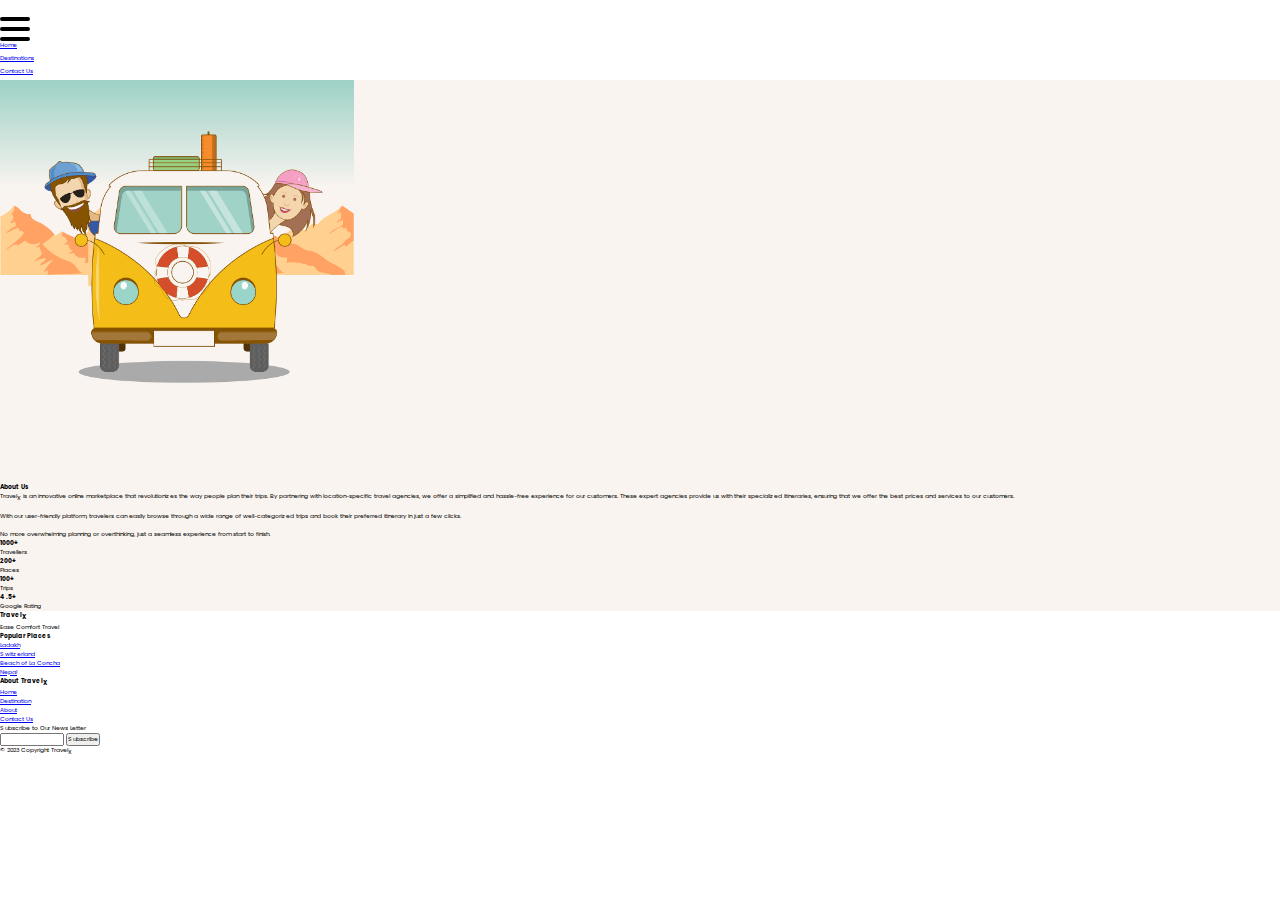
<file: about.html>
<!DOCTYPE html>
<html lang="en">

<head>
    <meta charset="UTF-8">
    <meta name="viewport" content="width=device-width, initial-scale=1.0">
    <!-- font awesome cdn link -->
    <link rel="stylesheet" href="https://cdnjs.cloudflare.com/ajax/libs/font-awesome/6.4.2/css/all.min.css"
        integrity="sha512-z3gLpd7yknf1YoNbCzqRKc4qyor8gaKU1qmn+CShxbuBusANI9QpRohGBreCFkKxLhei6S9CQXFEbbKuqLg0DA=="
        crossorigin="anonymous" referrerpolicy="no-referrer" />
           <!-- website icon -->
<link rel="shortcut icon" href="./img/xlogo.png" type="image/x-icon.png">
    <!-- bootstarp -->
    <link href="https://cdn.jsdelivr.net/npm/bootstrap@5.3.2/dist/css/bootstrap.min.css" rel="stylesheet"
        integrity="sha384-T3c6CoIi6uLrA9TneNEoa7RxnatzjcDSCmG1MXxSR1GAsXEV/Dwwykc2MPK8M2HN" crossorigin="anonymous">
    <!-- main css -->
    <link rel="stylesheet" href="style.css">
    <title>About Us - Travelx</title>

    <style>
        nav ul li a::after{
    content: "";
    width: 0%;
    height: 4px;
    display: block;
    background: rgb(2, 2, 2);
} 
.hamburger {
            cursor: pointer;

        }

        .hamburger .line1,
        .hamburger .line2,
        .hamburger .line3 {
            border: 2px solid black;
            width: 3rem;
            margin-top: 0.6rem;
            border-radius: 3rem;
        }

        .hamburger .line1 {
            transform-origin: 0% 0%;
            transition: transform 0.4s ease-in-out;
        }

        .hamburger .line2 {
            transition: transform 0.4s ease-in-out
        }

        .hamburger .line3 {
            transform-origin: 0% 100%;
            transition: transform 0.4s ease-in-out
        }

        .line1.active {
            transform: rotate(45deg);
            border: 2px solid rgb(28, 89, 129);
        }

        .line2.active {
            transform: scaleY(0);
        }

        .line3.active {
            transform: rotate(-45deg);
            border: 2px solid rgb(28, 89, 129);
        }

        @media(max-width:991px) {
            .secheader-menu {
                display: none;
            }

            .secheader-menu.active {
                display: block;
                width: 100%;
                text-align: right;
                /* transition: display 2s ease-in; */

            }
        }

    </style>
</head>

<body>
    <header style="height: auto;">
        <div class="container">
            <div class="row">
                <div class="col navbar d-flex align-items-center justify-content-between mt-3 ms-5 me-5">
                    <h1 class="h1 fw-bold text-dark">Travel<sub>X</sub></h1>
                    <div class="hamburger d-block d-lg-none">
                        <div class="line1 line"></div>
                        <div class="line2 line"></div>
                        <div class="line3 line"></div>
                    </div>
                    <nav class="secheader-menu d-lg-block">
                        <ul
                            class="list-unstyled d-lg-flex align-items-center justify-content-between list-items me-lg-5 mt-4">
                            <li class="me-lg-5"><a href="./index.html"
                                    class="text-decoration-none fs-2 me-5 text-dark">Home</a></li>
                            <li class="me-lg-5"><a href="./desination.html"
                                    class="text-decoration-none fs-2 me-5 text-dark">Destinations</a></li>

                            <!-- <li class="me-lg-5"><a href="./about.html"
                                    class="text-decoration-none fs-2 me-5 text-dark">About</a> -->
                            </li>
                            <li class="me-lg-5"><a href="./contactus.html" class="text-decoration-none fs-2 me-lg-3 text-dark">Contact
                                    Us</a></li>
                        </ul>
                    </nav>
                </div>
            </div>
        </div>
    </header>

    <main style="background-color: rgb(249,244,240);">
        <div class="container">
            <div class="row">
                <div class="col-lg-4">
                    <img src="./img/xlogo.png" alt="" style="height: 40rem; ">
                </div>
                <div class="col-lg-8 pt-5 pb-5">
                    <h2>About Us</h2>
                    
                    <p class="fs-4">Travel<sub>X</sub> is an innovative online marketplace that revolutionizes the way people plan their trips. By partnering with location-specific travel agencies, we offer a simplified and hassle-free experience for our customers. These expert agencies provide us with their specialized itineraries, ensuring that we offer the best prices and services to our customers. <br><br>

                        With our user-friendly platform, travelers can easily browse through a wide range of well-categorized trips and book their preferred itinerary in just a few clicks. <br><br>
                        
                        No more overwhelming planning or overthinking, just a seamless experience from start to finish.</p>
                </div>
            </div>

            <div class="achievements">
                <div class="row pb-5">
                    <div class="col-3 text-center">
                        <i class="fa-solid fa-users" ></i>
                        <h2 class="h2 mt-3">1000+</h2>
                        <p class="fs-5 mt-1">Travellers</p>
                    </div>
                    <div class="col-3 text-center">
                        <i class="fa-solid fa-earth-americas"></i>
                        <h2 class="h2 mt-3">200+</h2>
                        <p class="fs-5 mt-1">Places</p>
                    </div>
                    <div class="col-3 text-center">
                        <i class="fa-solid fa-face-smile" ></i>
                        <h2 class="h2 mt-3">100+</h2>
                        <p class="fs-5 mt-1">Trips</p>
                    </div>
                    <div class="col-3 text-center">
                        <i class="fa-solid fa-star" ></i>
                        <h2 class="h2 mt-3">4.5+</h2>
                        <p class="fs-5 mt-1">Google Rating</p>
                    </div>
                </div>
            </div>


        </div>
            
    
    </main>



    <footer>
        <div class="container mt-5 pt-5">
            <div class="row">
                <div class="col-md-3 mb-3">
                    <h1 class="h1">Travel<sub>X</sub></h1>
                    <span class="fs-4 me-5">Ease</span> <span class="fs-4 me-5">Comfort</span> <span
                        class="fs-4">Travel</span>
                </div>
                <div class="col-md-3">
                    <h3 class="h3">Popular Places</h3>
                    <ul class="list-unstyled">
                        <li><a href="./index.html#ladakh" class="fs-4 text-decoration-none">Ladakh</a></li>
                        <li><a href="./index.html#land" class="fs-4 text-decoration-none">Switzerland</a></li>
                        <li><a href="./index.html#beach" class="fs-4 text-decoration-none">Beach of La Concha</a></li>
                        <li><a href="./index.html#nepal" class="fs-4 text-decoration-none">Nepal</a></li>
                    </ul>
                </div>
                <div class="col-md-3">
                    <h3 class="h3">About Travel<sub>X</sub></h3>
                    <ul class="list-unstyled">
                        <li><a href="./index.html" class="fs-4 text-decoration-none">Home</a></li>

                        <li><a href="./desination.html" class="fs-4 text-decoration-none">Destination</a></li>

                        <li><a href="./about.html" class="fs-4 text-decoration-none">About</a></li>
                        <li><a href="./contactus.html" class="fs-4 text-decoration-none">Contact Us</a></li>
                    </ul>
                </div>
                <div class="col-md-3">
                    <p class="h3"><i class="fa-solid fa-envelope h3" style="color: #000000;"></i> Subscribe to Our News
                        Letter</p>
                    <form action="">
                        <input type="email" name="" id="" class="w-100 fs-4 subscribe" required>
                        <input type="submit" value="Subscribe" class="btn-primary btn mt-3 fs-5">
                    </form>
                </div>
            </div>
            <div class="row">
                <div class="col text-center fs-5">
                    © 2023 Copyright Travel<sub>X</sub>
                </div>
            </div>
        </div>
    </footer>
    <script>
        let hamburger = document.querySelector('.hamburger')
        let phoneMenu = document.querySelector('.secheader-menu')
        let lin1 = document.querySelector('.line1')
        let lin2 = document.querySelector('.line2')
        let lin3 = document.querySelector('.line3')
        hamburger.addEventListener('click', () => {
            phoneMenu.classList.toggle('active');
            lin1.classList.toggle('active')
            lin2.classList.toggle('active')
            lin3.classList.toggle('active')
        })
    </script>
</body>

</html>
</file>
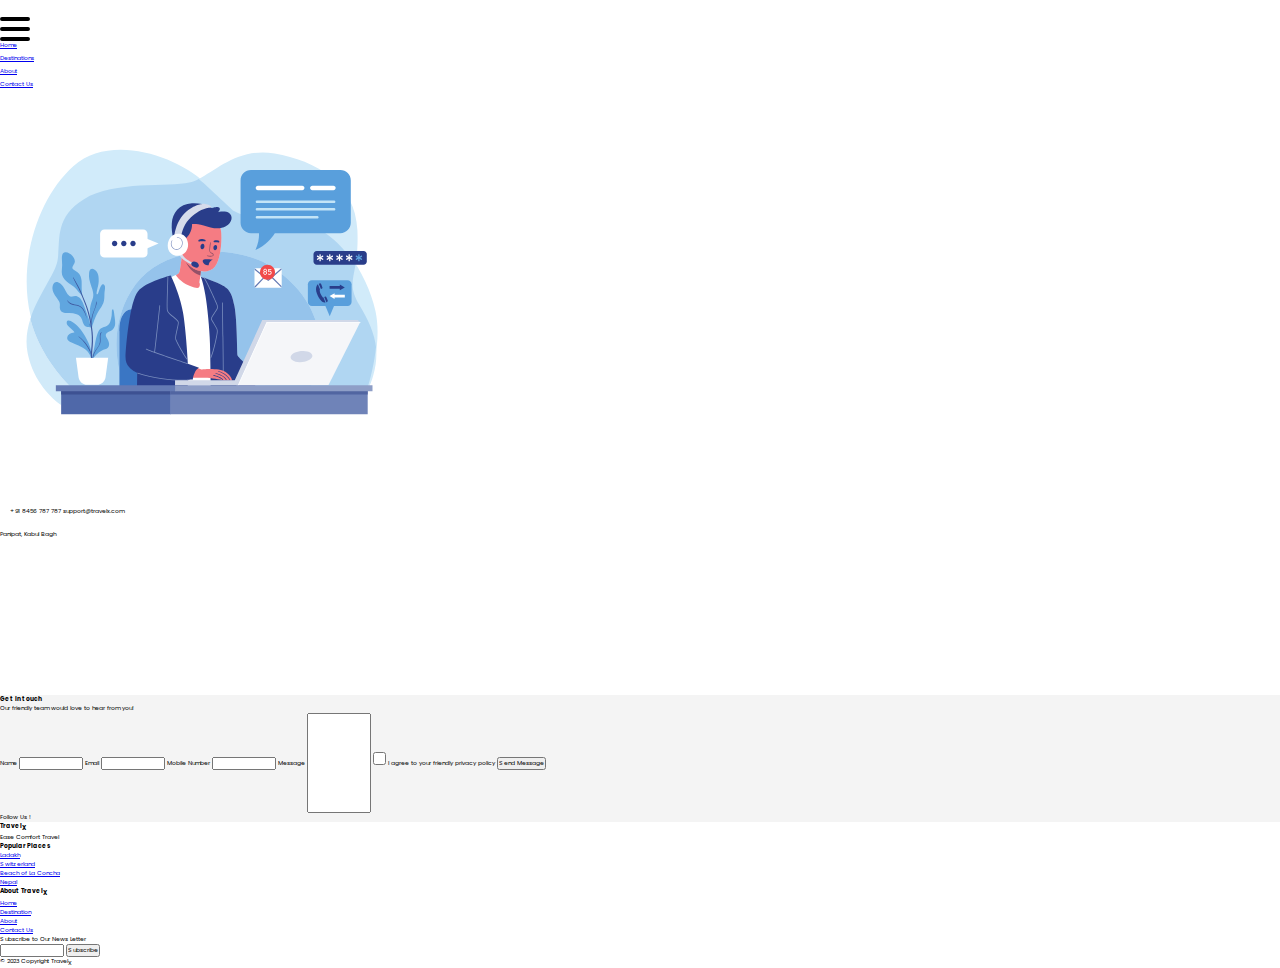
<file: contactus.html>
<!DOCTYPE html>
<html lang="en">

<head>
    <meta charset="UTF-8">
    <meta name="viewport" content="width=device-width, initial-scale=1.0">
    <!-- font awesome cdn link -->
    <link rel="stylesheet" href="https://cdnjs.cloudflare.com/ajax/libs/font-awesome/6.4.2/css/all.min.css"
        integrity="sha512-z3gLpd7yknf1YoNbCzqRKc4qyor8gaKU1qmn+CShxbuBusANI9QpRohGBreCFkKxLhei6S9CQXFEbbKuqLg0DA=="
        crossorigin="anonymous" referrerpolicy="no-referrer" />
           <!-- website icon -->
<link rel="shortcut icon" href="./img/xlogo.png" type="image/x-icon.png">
    <!-- bootstarp -->
    <link href="https://cdn.jsdelivr.net/npm/bootstrap@5.3.2/dist/css/bootstrap.min.css" rel="stylesheet"
        integrity="sha384-T3c6CoIi6uLrA9TneNEoa7RxnatzjcDSCmG1MXxSR1GAsXEV/Dwwykc2MPK8M2HN" crossorigin="anonymous">
    <!-- main css -->
    <link rel="stylesheet" href="style.css">
    <title>Contact Us - Travelx</title>
    <style>
          nav ul li a::after{
    content: "";
    width: 0%;
    height: 4px;
    display: block;
    background: rgb(2, 2, 2);
} 
.hamburger {
            cursor: pointer;

        }

        .hamburger .line1,
        .hamburger .line2,
        .hamburger .line3 {
            border: 2px solid black;
            width: 3rem;
            margin-top: 0.6rem;
            border-radius: 3rem;
        }

        .hamburger .line1 {
            transform-origin: 0% 0%;
            transition: transform 0.4s ease-in-out;
        }

        .hamburger .line2 {
            transition: transform 0.4s ease-in-out
        }

        .hamburger .line3 {
            transform-origin: 0% 100%;
            transition: transform 0.4s ease-in-out
        }

        .line1.active {
            transform: rotate(45deg);
            border: 2px solid rgb(28, 89, 129);
        }

        .line2.active {
            transform: scaleY(0);
        }

        .line3.active {
            transform: rotate(-45deg);
            border: 2px solid rgb(28, 89, 129);
        }

        @media(max-width:991px) {
            .secheader-menu {
                display: none;
            }

            .secheader-menu.active {
                display: block;
                width: 100%;
                text-align: right;
                border-bottom: 1px solid rgb(28, 89, 129);
                /* transition: display 2s ease-in; */

            }
        }
    </style>
</head>

<body>
    <header style="height: auto;">
        <div class="container">
            <div class="row">
                <div class="col navbar d-flex align-items-center justify-content-between mt-3 ms-5 me-5">
                    <h1 class="h1 fw-bold text-dark">Travel<sub>X</sub></h1>
                    <div class="hamburger d-block d-lg-none">
                        <div class="line1 line"></div>
                        <div class="line2 line"></div>
                        <div class="line3 line"></div>
                    </div>
                    <nav class="secheader-menu d-lg-block">
                        <ul
                            class="list-unstyled d-lg-flex align-items-center justify-content-between list-items me-lg-lg-5 mt-4">
                            <li class="me-lg-5"><a href="./index.html"
                                    class="text-decoration-none fs-2 me-5 text-dark">Home</a></li>
                            <li class="me-lg-5"><a href="./desination.html"
                                    class="text-decoration-none fs-2 me-5 text-dark">Destinations</a></li>

                            <li class="me-lg-5"><a href="./about.html"
                                    class="text-decoration-none fs-2 me-5 text-dark">About</a>
                            </li>
                            <li class="me-lg-5"><a href="#" class="text-decoration-none fs-2 me-lg-3 text-dark">Contact
                                    Us</a></li>
                        </ul>
                    </nav>
                </div>
            </div>
        </div>
    </header>
    <div class="contact">
        <div class="row">
            <div class="col-lg-5 p-5 text-center">
                <img src="./img/contactus.svg" alt="logo" class="contactexecuivelogo" >
                <p> <span class="h3 me-4"><i class="fa-solid fa-phone"
                            style="margin-right: 1rem;font-size: 1.5rem;"></i>+91 8456 787 787</span> <span
                        class="h3"><i class="fa-solid fa-envelope" style="font-size: 1.5rem;"></i>
                        support@travelx.com</span>
                <p class="h3 mb-4"><i class="fa-solid fa-location-dot" style="font-size: 1.5rem;"></i> Panipat, Kabul
                    Bagh</p>

                <iframe
                    src="https://www.google.com/maps/embed?pb=!1m14!1m12!1m3!1d222482.8334228137!2d76.9635023!3d29.390946399999997!2m3!1f0!2f0!3f0!3m2!1i1024!2i768!4f13.1!5e0!3m2!1sen!2sin!4v1694831892860!5m2!1sen!2sin"
                    width="300" height="150" style="border:0;" allowfullscreen="" loading="lazy"
                    referrerpolicy="no-referrer-when-downgrade"></iframe>
                </p>
            </div>
            <div class="col-lg-7 touch p-5" style="background: rgba(244,244,244);">
                <div class="col-md-8 offset-md-2">
                    <div class="touchbox p-5">
                        <h2 class="h1">Get in touch</h2>
                        <p class="fs-3 text-secondary">Our friendly team would love to hear from you!</p>
                        <form action="">
                            <label for="username" class="w-100 fs-4 mb-0">Name</label>
                            <input type="text" name="username" id="username" class="w-100 fs-4  mb-3" required>

                            <label for="usermail" class="w-100 fs-4  mb-0">Email</label>
                            <input type="email" name="useremail" id="usermail" class="w-100 fs-4 mb-3" required>

                            <label for="userno" class="w-100 fs-4 mb-0">Mobile Number</label>
                            <input type="number" name="userno" id="userno" class="w-100 fs-4 mb-3" maxlength="10"
                                required>

                            <label for="usermessage" class="w-100 fs-4 mb-0">Message</label>
                            <input type="text" name="usermessage" id="usermessage" class="w-100 fs-4 mb-3" required
                                maxlength="200" style="height: 10rem;">

                            <input type="checkbox" name="" id="usercheck" class="fs-3" required>
                            <label for="" class="fs-4 text-secondary ms-2">I agree to your friendly privacy policy

                            </label>


                            <input type="submit" value="Send Message" class="w-100  mt-3 btn btn-primary fs-3">
                        </form>
                        <p class="fs-1 fw-bold mt-5 text-center m-5">Follow Us !</p>
                        <div class="socialIcons d-flex align-items-center justify-content-around">
                            <a href="#"> <i class="fa-brands fa-facebook" style="color: #2671f2;" ></i>
                            </a>

                            <a href="#"> <i class="fa-brands fa-twitter" ></i>
                            </a>
                            <a href="#"> <i class="fa-brands fa-instagram"
                                    style=" color: rgba(268,64,95);"></i>
                            </a>
                            <a href="#"> <i class="fa-brands fa-tiktok" style=" color: #000000;"></i>
                            </a>
                            <a href="#"> <i class="fa-brands fa-youtube" style="color: #f22626;"></i>
                            </a>
                            <a href="#"> <i class="fa-solid fa-paper-plane"
                                    style=" color: #0088CC;"></i>
                            </a>
                        </div>
                    </div>
                </div>
            </div>
        </div>
    </div>

    <footer>
        <div class="container mt-5 pt-5">
            <div class="row">
                <div class="col-md-3 mb-3">
                    <h1 class="h1">Travel<sub>X</sub></h1>
                    <span class="fs-4 me-5">Ease</span> <span class="fs-4 me-5">Comfort</span> <span
                        class="fs-4">Travel</span>
                </div>
                <div class="col-md-3">
                    <h3 class="h3">Popular Places</h3>
                    <ul class="list-unstyled">
                        <li><a href="./index.html#ladakh" class="fs-4 text-decoration-none">Ladakh</a></li>
                        <li><a href="./index.html#land" class="fs-4 text-decoration-none">Switzerland</a></li>
                        <li><a href="./index.html#beach" class="fs-4 text-decoration-none">Beach of La Concha</a></li>
                        <li><a href="./index.html#nepal" class="fs-4 text-decoration-none">Nepal</a></li>
                    </ul>
                </div>
                <div class="col-md-3">
                    <h3 class="h3">About Travel<sub>X</sub></h3>
                    <ul class="list-unstyled">
                        <li><a href="./index.html" class="fs-4 text-decoration-none">Home</a></li>

                        <li><a href="./desination.html" class="fs-4 text-decoration-none">Destination</a></li>

                        <li><a href="./about.html" class="fs-4 text-decoration-none">About</a></li>
                        <li><a href="./contactus.html" class="fs-4 text-decoration-none">Contact Us</a></li>
                    </ul>
                </div>
                <div class="col-md-3">
                    <p class="h3"><i class="fa-solid fa-envelope h3" style="color: #000000;"></i> Subscribe to Our News
                        Letter</p>
                    <form action="">
                        <input type="email" name="" id="" class="w-100 fs-4 subscribe" required>
                        <input type="submit" value="Subscribe" class="btn-primary btn mt-3 fs-5">
                    </form>
                </div>
            </div>
            <div class="row">
                <div class="col text-center fs-5">
                    © 2023 Copyright Travel<sub>X</sub>
                </div>
            </div>
        </div>
    </footer>
    <script>
        let hamburger = document.querySelector('.hamburger')
        let phoneMenu = document.querySelector('.secheader-menu')
        let lin1 = document.querySelector('.line1')
        let lin2 = document.querySelector('.line2')
        let lin3 = document.querySelector('.line3')
        hamburger.addEventListener('click', () => {
            phoneMenu.classList.toggle('active');
            lin1.classList.toggle('active')
            lin2.classList.toggle('active')
            lin3.classList.toggle('active')
        })
    </script>


</body>

</html>
</file>
<file: style.css>
@import url("https://fonts.googleapis.com/css2?family=Montserrat:wght@100;200;300;400;500;700&family=Poppins:wght@200;300;400;500;600;700;900&family=Roboto:wght@300;400;500;700&display=swap");

* {
  margin: 0;
  padding: 0;
  box-sizing: border-box;
  font-size: 62.5%;
  font-family: "Poppins", sans-serif;
  user-select: none;
  /* overflow-x: hidden; */
  /* user-select: none; */
}
*::-webkit-scrollbar {
  width: 0.31rem;
  height: 0.1rem;
}

*::-webkit-scrollbar-track {
  background-color: transparents;
}

*::-webkit-scrollbar-thumb {
  background-color: rgb(28, 89, 129);
  border-radius: 20rem;
}

/* utility class */
.yellowstar {
  color: yellow;
}
header {
  color: white;
  height: 100vh;
  width: 100%;
  position: relative;
}

header .bgVedio {
  position: absolute;
  height: 100vh;
  width: 100%;
  top: 0;
  background-position: center;
  background-size: cover;
  background-repeat: no-repeat;
  z-index: -1000;
  background-attachment: fixed;
  /* for vedio */
  object-fit: cover;
}
header .container {
  z-index: 222;
  background: transparent;
}
.companylogo{
  font-size: 3.4rem;
}
.header-content {
  margin-top: 20rem;
}
.header-text {
  width: 75rem;
  background: linear-gradient(rgba(0, 0, 0, 0.5), rgba(0, 0, 0, 0.5));
}
nav ul li a::after {
  content: "";
  width: 0%;
  height: 4px;
  display: block;
  background: azure;
}
nav ul li a:hover::after {
  transition: width 0.3s;
  width: 100%;
}
/* main section */
main .box1,
main .box2 {
  height: 35rem;
}

main .box1 .imgbox,
main .box2 .textbox {
  float: left;
  width: 50%;
  height: 100%;
}
main .box1 .textbox,
main .box2 .imgbox {
  float: right;
  height: 100%;
  width: 50%;
}
main .box1 .imgbox img,
main .box2 .imgbox img {
  width: 100%;
  height: 100%;
  object-fit: cover;
}

main .mainheading::after {
  content: "";
  width: 20%;
  height: 5px;
  display: block;
  margin-top: 1rem;
  background: rgb(70, 174, 190);
}
/* reviw styling */
article .cards {
  position: relative;
}
article .cards .emptybox {
  height: 1px;
  background: black;
  margin: 1.2rem;
}
.cards .cardimgbox img {
  height: 15rem;
  width: 15rem;
  border-radius: 50%;
  background-position: center;
  background-size: cover;
  position: absolute;
  object-fit: cover;
}
.cards .cardtextbox {
  background: #cdcdcda0;
  padding: 2rem 2rem 2rem 6rem;
  margin-left: 10rem;
  border-radius: 4rem;
}

.review .emptybox {
  height: 1px;
  width: 20%;
  background: rgb(70, 174, 190);
  margin: 1.2rem;
}
/* destination */
/* nav ul li a::after {
  content: "";
  width: 0%;
  height: 4px;
  display: block;
  background: rgb(2, 2, 2);
} */
.price-menu.active {
  display: block;
}
#dropdownMenuButton1,
#dropdownMenuButton2,
#dropdownMenuButton3 {
  background: rgb(28, 89, 129);
  color: aliceblue;
}
.places {
  display: grid;
  /* margin: auto; */
  padding: 3rem;
  grid-template-columns: repeat(auto-fit, minmax(350px, 1fr));
}
.place {
  height: 100%;

  margin: auto;
}
.why-uscards {
  gap: 3rem;
}
.cardshow {
  height: 23rem;
  background: white;
  width: 25rem;
}

.why-us-icons {
  color: #f6a92c;
  font-size: 7rem;
}

.places {
  gap: 5rem;
}

.place {
  position: relative;
  width: min(350px, 95%) !important;
  background: white;
  border-radius: 2rem;
  overflow: hidden;
}

.offer {
  position: absolute;
  top: 30%;
  left: unset;
  right: -2%;
}

.offer-price {
  position: absolute;
  top: 34%;
  left: unset;
  right: 3%;
  color: aliceblue;
}

.trip-price {
  position: relative;
}

.trip-price-text {
  position: absolute;
  top: 5%;
  color: white;
  left: 35%;
}

.duration {
  position: absolute;
  top: 33%;
  left: 6%;
  padding: 0.5rem;
  border-radius: 2rem;
}
/* contact us  */
.contactexecuivelogo {
  height: 40rem;
}

.fa-facebook,
.fa-twitter,
.fa-instagram,
.fa-tiktok,
.fa-youtube,
.fa-paper-plane {
  font-size: 4rem;
}
/* about */
.fa-users,
.fa-earth-americas,
.fa-face-smile,
.fa-star {
  font-size: 6rem;
}

@media (max-width: 991px) {
  * {
    font-size: 50%;
  }
  .companylogo{
    margin-top: 1rem;
    font-size: 3.4rem;
  }
  .header-menu{
     position: absolute;
    top: 70%; 
  transform: translateX(-150%);
  transition: transform 0.3s ease-in;
  margin-top: 1rem;
  /* background: white; */
  }
  .header-menu.active{
    transform: translateX(0%);
  }

  main .box1,
  main .box2 {
    height: auto;
  }
  main .box1 .imgbox,
  main .box2 .textbox {
    float: none;
    display: block;
    width: 100%;
    height: 50%;
  }
  main .box1 .textbox,
  main .box2 .imgbox {
    float: none;
    display: block;
    height: 50%;
    width: 100%;
  }

  .cards .cardimgbox img {
    height: 6rem;
    width: 6rem;
    top: 1rem;
  }
  .cards .cardtextbox {
    padding: 2rem 2rem 2rem 2rem;
    margin-left: 5rem;
  }
  .cardshow {
    height: 10rem;
    background: white;
    width: 12rem;
  }

  .why-us-icons {
    font-size: 2rem;
  }

  .places {
    display: block;
    gap: 5rem;
  }

  .place {
    max-width: 100% !important;
    margin-top: 2rem;
  }
  /* contact us */
  .contactexecuivelogo {
    height: 25rem;
  }
  .fa-facebook,
  .fa-twitter,
  .fa-instagram,
  .fa-tiktok,
  .fa-youtube,
  .fa-paper-plane {
    font-size: 2rem;
  }
  /* about */
  .fa-users,
  .fa-earth-americas,
  .fa-face-smile,
  .fa-star {
    font-size: 3rem;
  }
}
</file>
